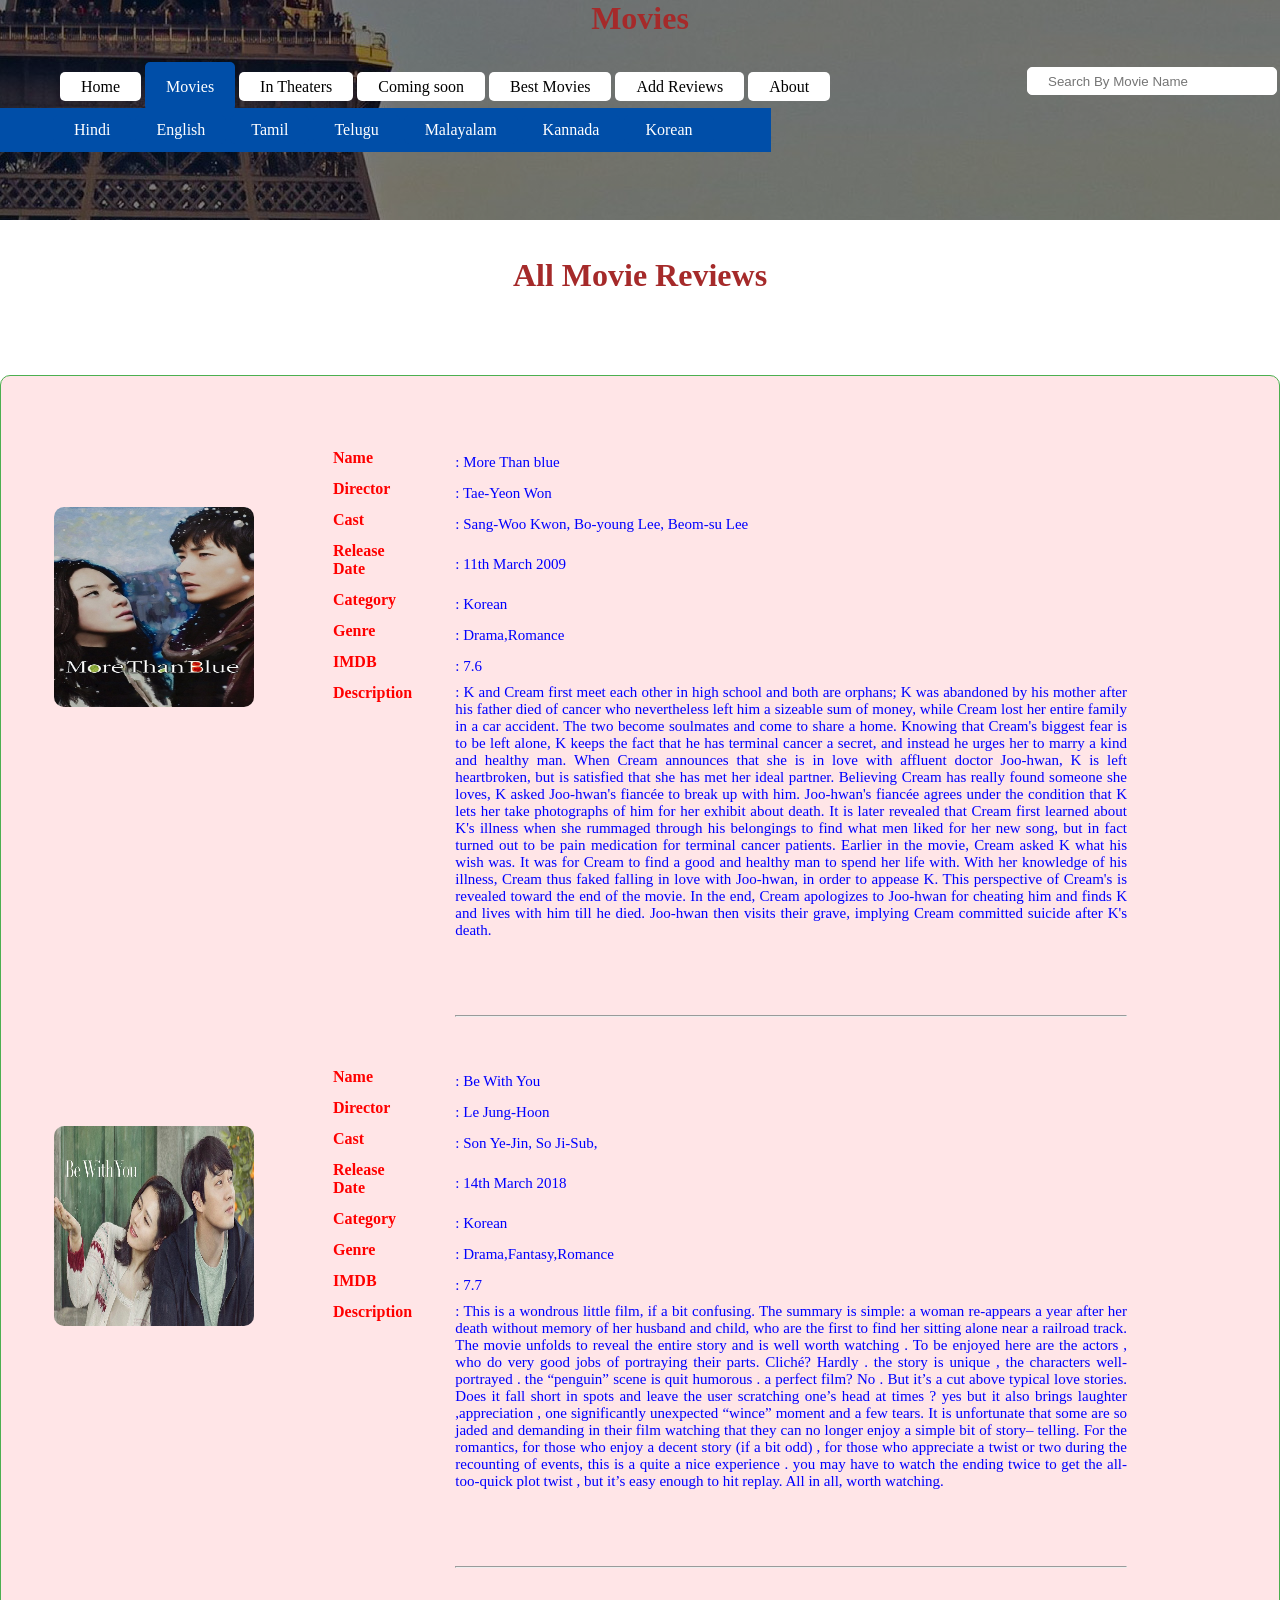
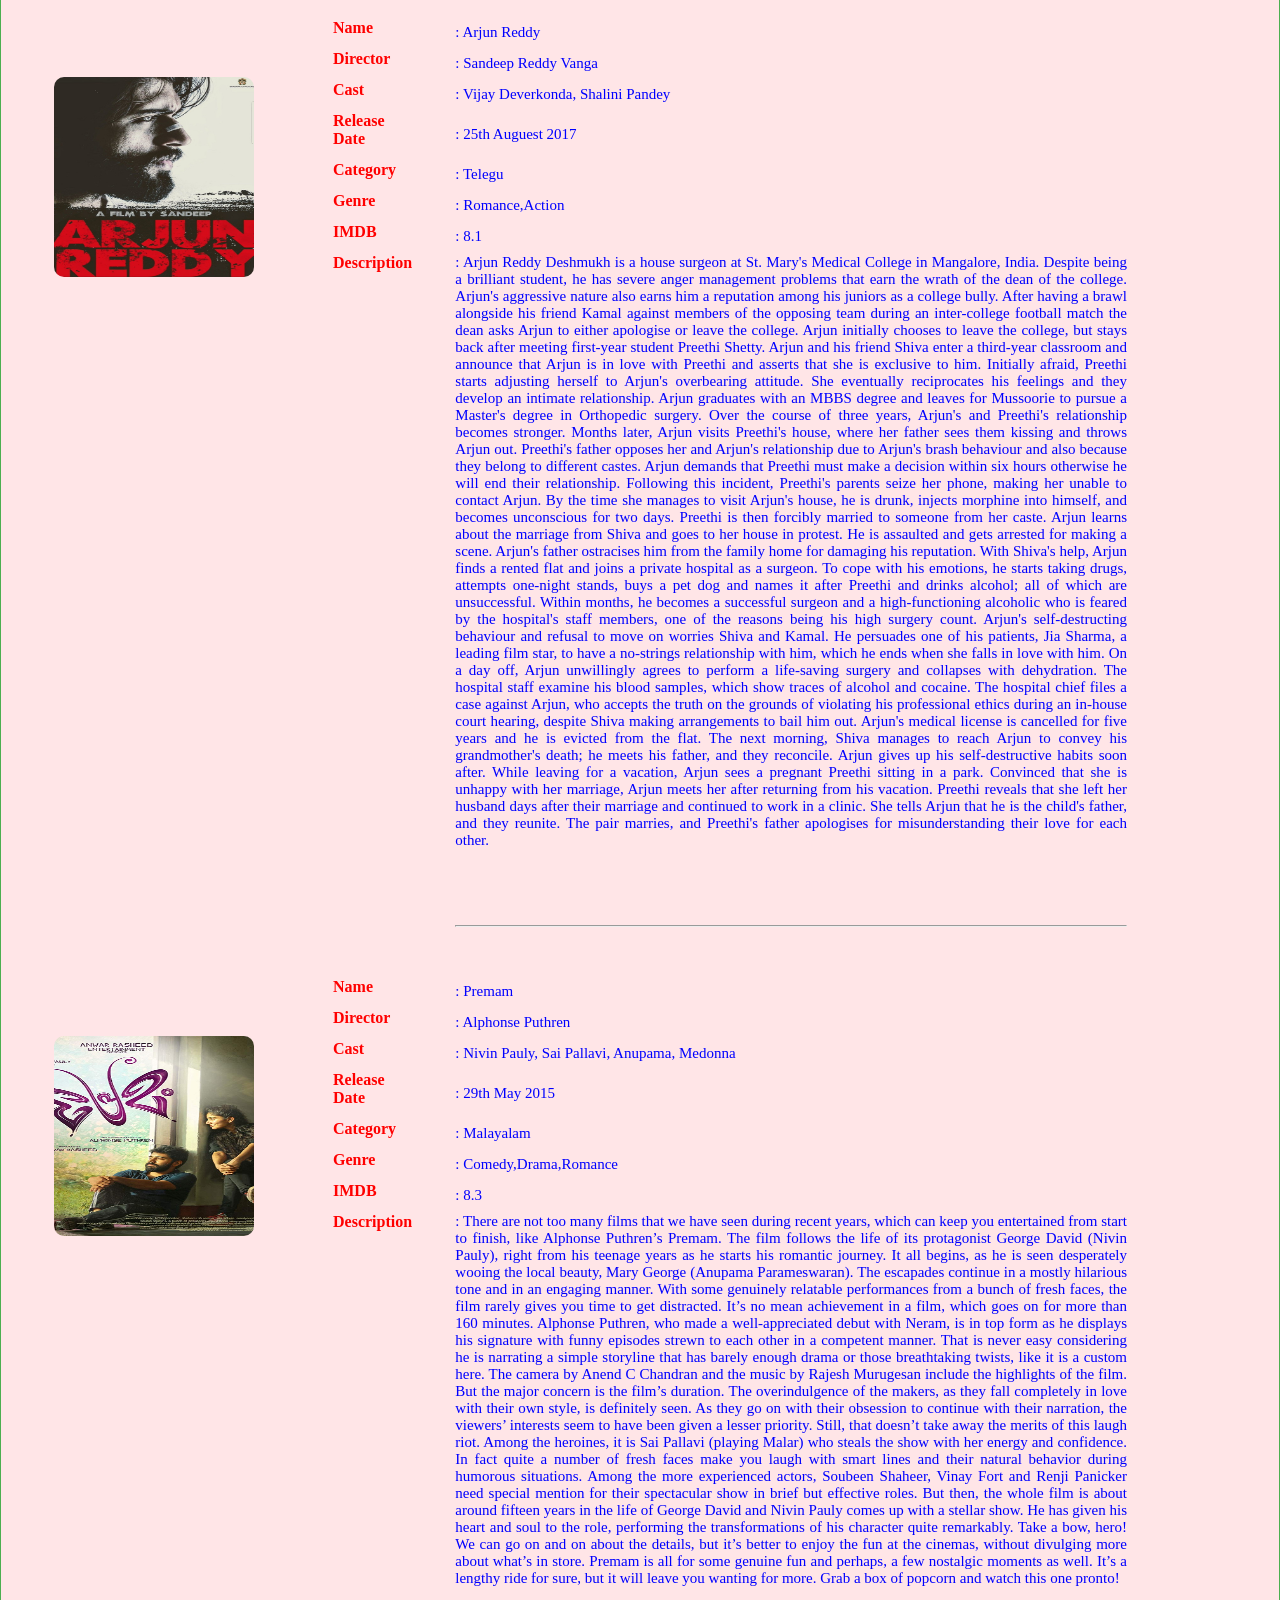
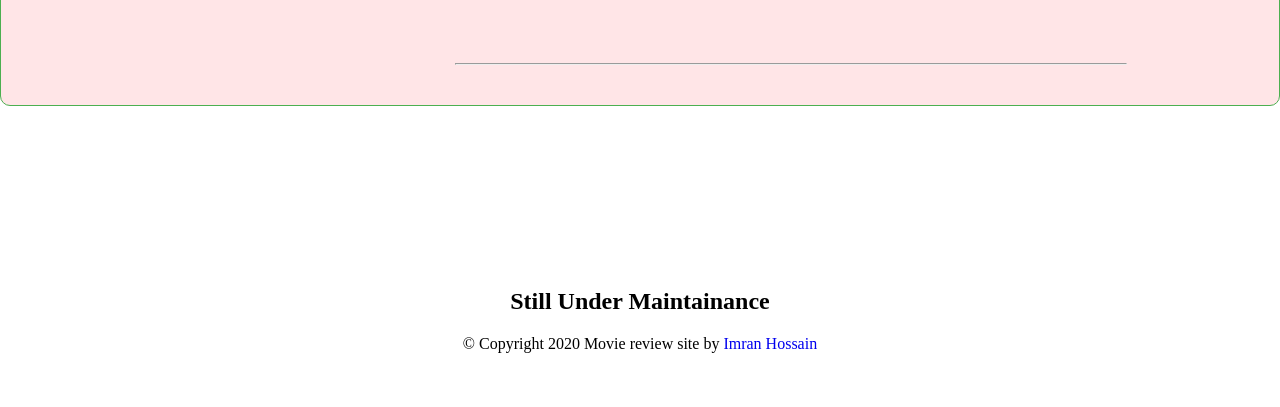
<file: index.html>
<html>

	<title>Movies</title>
	
	<head>
		<link rel="stylesheet" type="text/css" href="CSSS/movie.css">
		<link rel="stylesheet" type="text/css" href="CSSS/commonCategory.css">
		<meta name="viewport" content="width=device-width, initial-scale=1.0">
		
		
		<script>
			function search()
			{
				var xhttp = new XMLHttpRequest();
				
				
				
				xhttp.onreadystatechange=function()
				{
					if(xhttp.readyState == 4 && xhttp.status == 200)
					{
						
						searchF(this);
					}
				};
				xhttp.open("GET","cd_catalog.xml",true);
				xhttp.send();
			}
			function searchF(xml){
			
				  var i, txtValue;
				  var table="";
				  var table2="";
				  var str;
				  var count=0;
				  
				  var xmlDoc = xml.responseXML;
				  var key = document.getElementById('searchTF');
				  var filter = key.value.toUpperCase();
				  
				  var x = xmlDoc.getElementsByTagName("movieInfo");
				  for (i = x.length-1; i >=0; i--) {
				  
				  
				  str = x[i].getElementsByTagName("name")[0];
				  txtValue = str.textContent || str.innerText;
				  if(txtValue.toUpperCase().indexOf(filter) > -1){ 
					/*table2 += "<tr><td>" +
						txtValue +
						
						
						"</td></tr>";*/
									    
					Name=x[i].getElementsByTagName("name")[0].childNodes[0].nodeValue;
					if(Name == txtValue)
					{
					Image=x[i].getElementsByTagName('image')[0].childNodes[0].nodeValue;
					table += "<tr><td class='images'>" +
					"<a href='#'><img width='200' height='200'  src='"+Image+"'></a>" +
					"</td><td>" +
					
					"<br> <br>"+
					 "<tr><td class='name'>Name</td><td class='disname'> : " +
					 Name +
					"</td></tr><tr><td class='name'>Director</td><td class='disname'> : " +
					x[i].getElementsByTagName("Dname")[0].childNodes[0].nodeValue +
					"</td></tr><tr><td class='name'>Cast</td><td class='disname'> : " + 
					x[i].getElementsByTagName("cast")[0].childNodes[0].nodeValue +
					"</td></tr><tr><td class='name'> Release Date</td><td class='disname'> : " +
					x[i].getElementsByTagName("releaseDate")[0].childNodes[0].nodeValue +
					"</td></tr><tr><td class='name'>Category</td><td class='disname'> : " +
					x[i].getElementsByTagName("category")[0].childNodes[0].nodeValue +
					"</td></tr><tr><td class='name'>Genre</td><td class='disname'> : " +
					x[i].getElementsByTagName("genre")[0].childNodes[0].nodeValue +
					"</td></tr><tr><td class='name'>IMDB</td><td class='disname'> : " +
					x[i].getElementsByTagName("imdb")[0].childNodes[0].nodeValue +
					"</td></tr><tr><td valign='top' class='name'>Description</td><td class='disname'> : " +
					x[i].getElementsByTagName("description")[0].childNodes[0].nodeValue +
					"<br> <br> <br> <br> <br> <hr>"+
					"</td></tr></td></tr> ";
					
					
					}
					count-=1;
					}
					else{
					   count+=1;
					}
				  
					
				  }
				   if(count== x.length){
					   table += "<tr><td>" +
						"<center><h2>Sorry,No Movie Found<h2></center>" +
						
						
						"</td></tr>";
					  }
				 
				  document.getElementById("demo2").innerHTML = table;
				  document.getElementById("result").innerHTML = table2;
			
			
	
				
				}
			
			
			
			
		</script>
	
		
		
	</head>
	
	
	
	
	
	<body>
		<header>
		
		<form>
		
			<center>
			<h1>Movies</h1>
			</center>
						
						<div class="button">
							<ul>
							
								<li class="inactive"><a href="index.html">Home</a></li>
								<li class="active"><a href="movies.html">Movies</a></li>
								
								<li class="inactive"><a href="intheater.html">In Theaters</a></li>
								<li class="inactive"><a href="comingsoon.html">Coming soon</a></li>
								<li class="inactive"><a href="bestmovie.html">Best Movies</a></li>
								<li  class="inactive"><a href="addreview.html">Add Reviews</a></li>
								<li  class="inactive"><a href="about.html">About</a></li>
							</ul>
						</div>
						
				<div class="tabpos">
							<table bgcolor="#004EA8">
								<tr>
									<td width="765px">
										<div>
											<ul class="cat">
												<li class="H"><a href="#">Hindi</a></li>
												<li class="H"><a href="#">English</a></li>
												<li class="H"><a href="#">Tamil</a></li>
												<li class="H"><a href="#">Telugu</a></li>
												<li class="H"><a href="#">Malayalam</a></li>
												<li class="H"><a href="#">Kannada</a></li>
												<li class="H"><a href="#">Korean</a></li>
												
												
												
											</ul>
											
										</div>
									</td>
								</tr>
							</table>
						</div>				
				
				
						
						
				
				
		
		
		
		
		<center style="margin-top:220px;">
					<h1>All Movie Reviews</h1>
		</center>
					
			
		
		<center><table id="demo"> <table class="point" id="demo2"></table> </table></center>

		<script>
				function loadXMLDoc() {
				  var xmlhttp = new XMLHttpRequest();
				  xmlhttp.onreadystatechange = function() {
					if (this.readyState == 4 && this.status == 200) {
					  myFunction(this);
					}
				  };
				  xmlhttp.open("GET", "cd_catalog.xml", true);
				  xmlhttp.send();
				}
				function myFunction(xml) {
				  var i;
				  var xmlDoc = xml.responseXML;
				  var table="";
				  var table2="";
				  var x = xmlDoc.getElementsByTagName("movieInfo");
				  var Image;
				  var Name;
				   for (i = x.length-1; i >=0; i--) { 
					Image=x[i].getElementsByTagName('image')[0].childNodes[0].nodeValue;
					Name=x[i].getElementsByTagName("name")[0].childNodes[0].nodeValue;
					
					table2 += "<tr><td class='images'>" +
					"<a href='#'><img width='200' height='200'  src='"+Image+"'></a>" +
					"</td><td>" +
					 
					"<br> <br>"+
					 "<tr><td class='name'>Name</td><td class='disname'> : " +
					 Name +
					"</td></tr><tr><td class='name'>Director</td><td class='disname'> : " +
					x[i].getElementsByTagName("Dname")[0].childNodes[0].nodeValue +
					"</td></tr><tr><td class='name'>Cast</td><td class='disname'> : " + 
					x[i].getElementsByTagName("cast")[0].childNodes[0].nodeValue +
					"</td></tr><tr><td class='name'> Release Date</td><td class='disname'> : " +
					x[i].getElementsByTagName("releaseDate")[0].childNodes[0].nodeValue +
					"</td></tr><tr><td class='name'>Category</td><td class='disname'> : " +
					x[i].getElementsByTagName("category")[0].childNodes[0].nodeValue +
					"</td></tr><tr><td class='name'>Genre</td><td class='disname'> : " +
					x[i].getElementsByTagName("genre")[0].childNodes[0].nodeValue +
					"</td></tr><tr><td class='name'>IMDB</td><td class='disname'> : " +
					x[i].getElementsByTagName("imdb")[0].childNodes[0].nodeValue +
					"</td></tr><tr><td valign='top' class='name'>Description</td><td class='disname'> : " +
					x[i].getElementsByTagName("description")[0].childNodes[0].nodeValue +
					"<br> <br> <br> <br> <br> <hr>"+
					"</td></tr></td></tr> ";
					
					
					
				  }
				  document.getElementById("demo").innerHTML = table;
				  document.getElementById("demo2").innerHTML = table2;
				  
				  
				}
			window.onload = loadXMLDoc();
		</script>
					
			<div class="search">
		<input type='text' class="search-text" onkeyup='search()' autocomplete='off' name='searchTF' id='searchTF' placeholder='Search By Movie Name'>
		
		</div>	
	
		<br>
		
			<table class="movies" id="result"> </table>		
		
		
		
		<br> <br> <br> <br> <br> <br> <br> <br>
		<center><h2>Still Under Maintainance</h2></center>
			
		
		</form>
		<center>&copy; Copyright 2020 Movie review site by <a href="https://www.facebook.com/imranalwayz/" target="_blank" style="text-decoration: none;">Imran Hossain</a></center>
		<br> <br> <br>
		</header>
	</body>



</html>
</file>
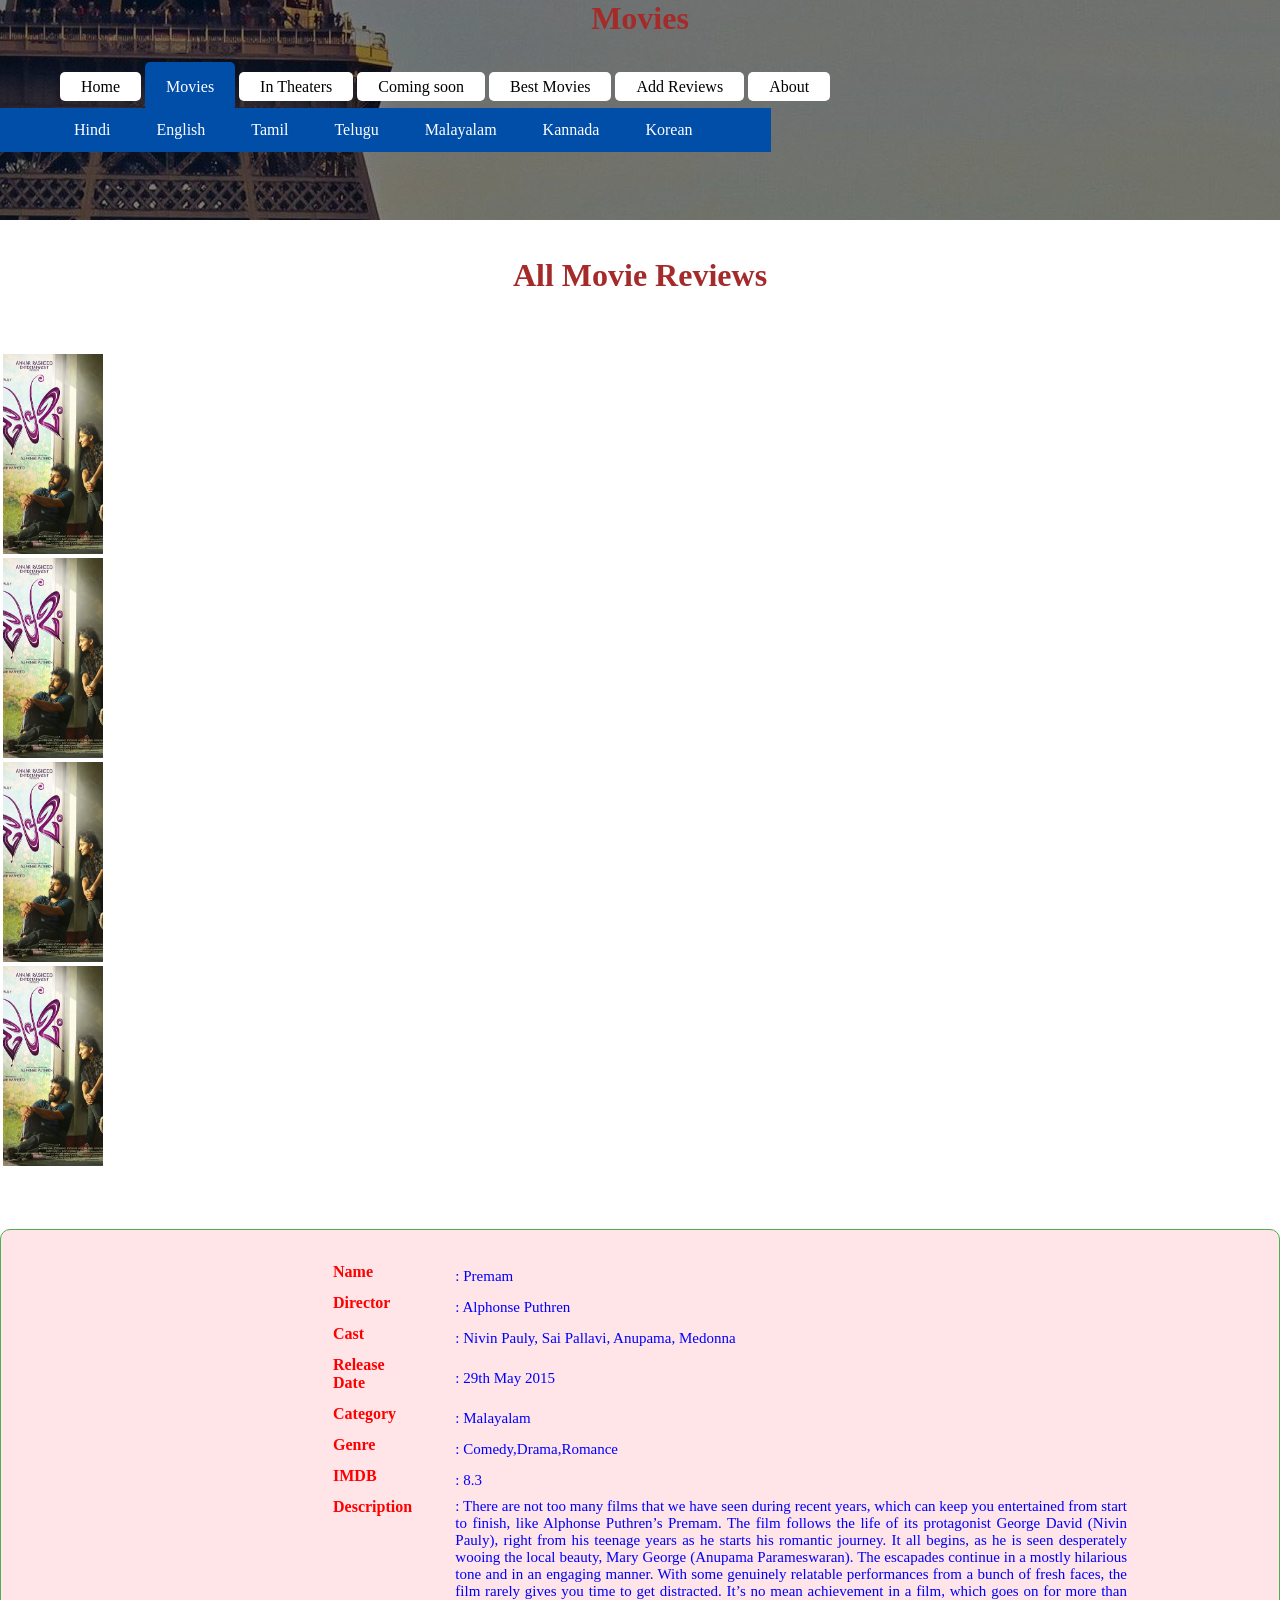
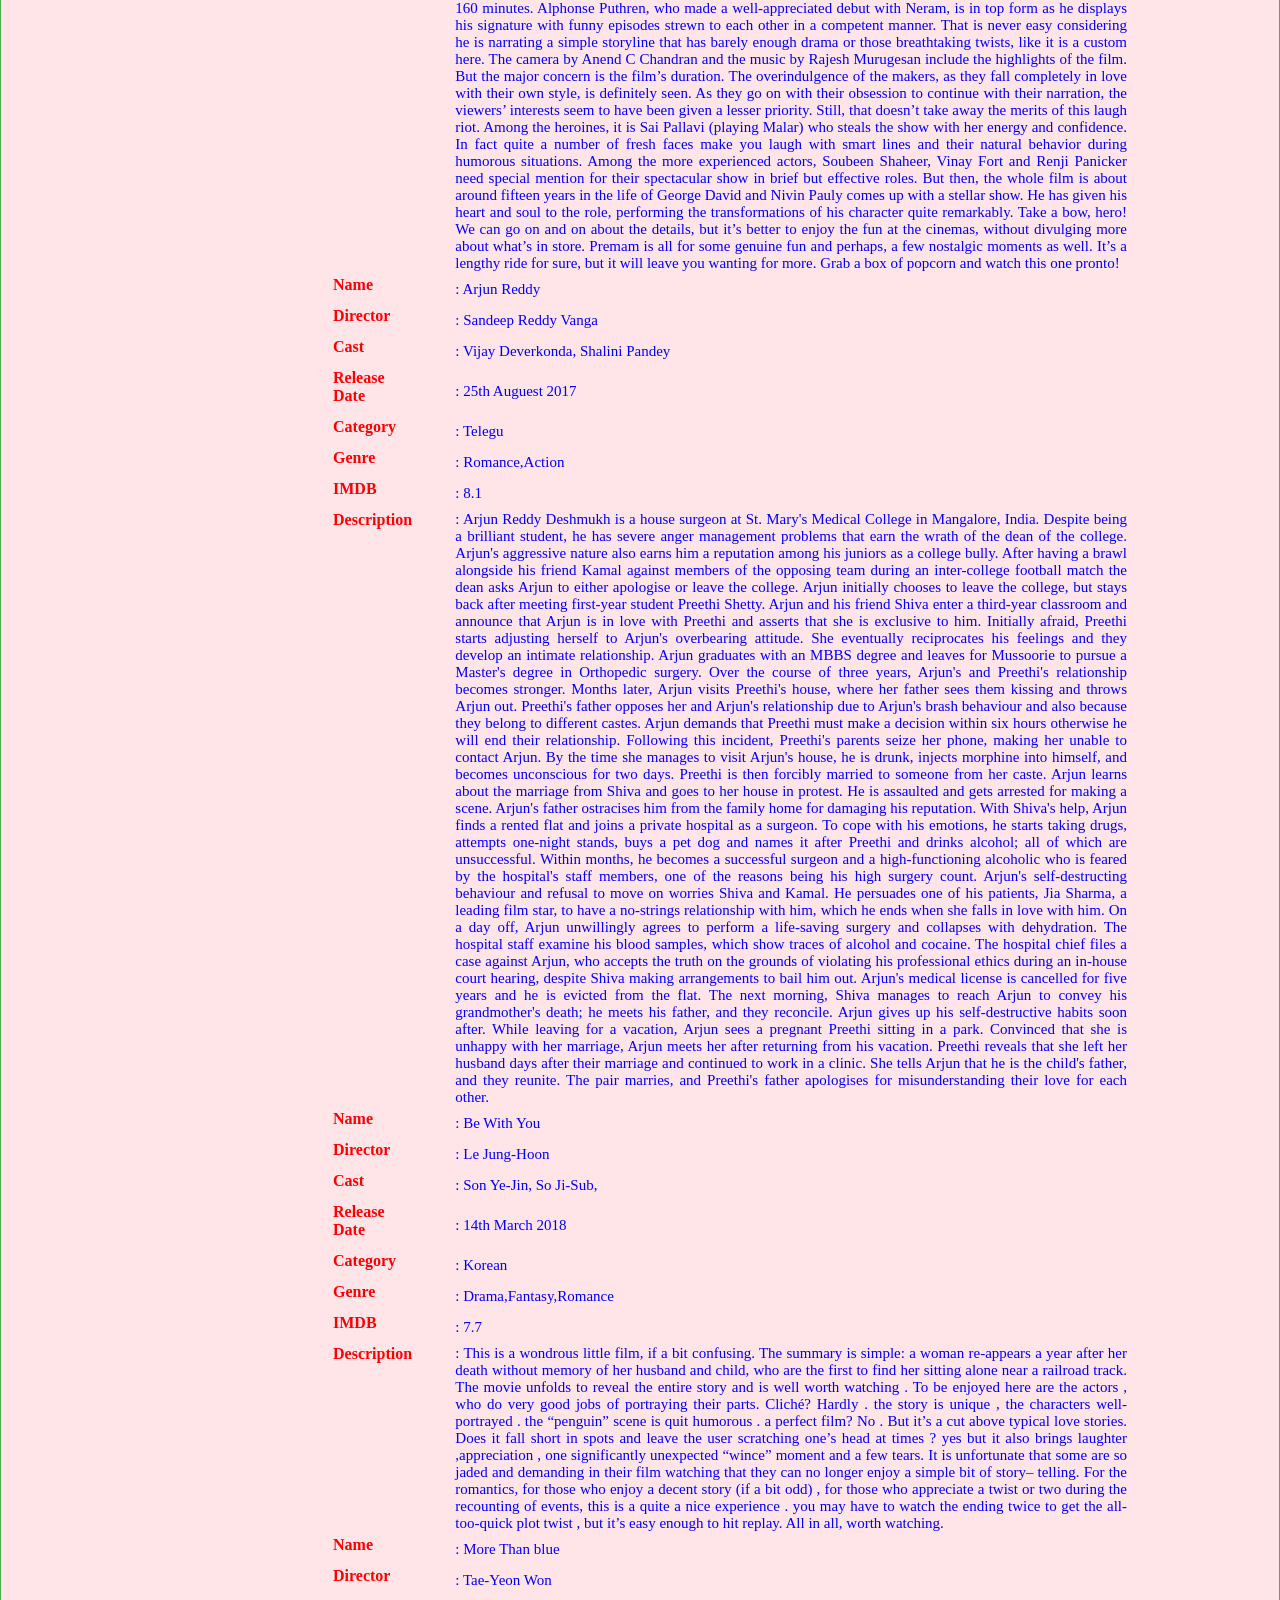
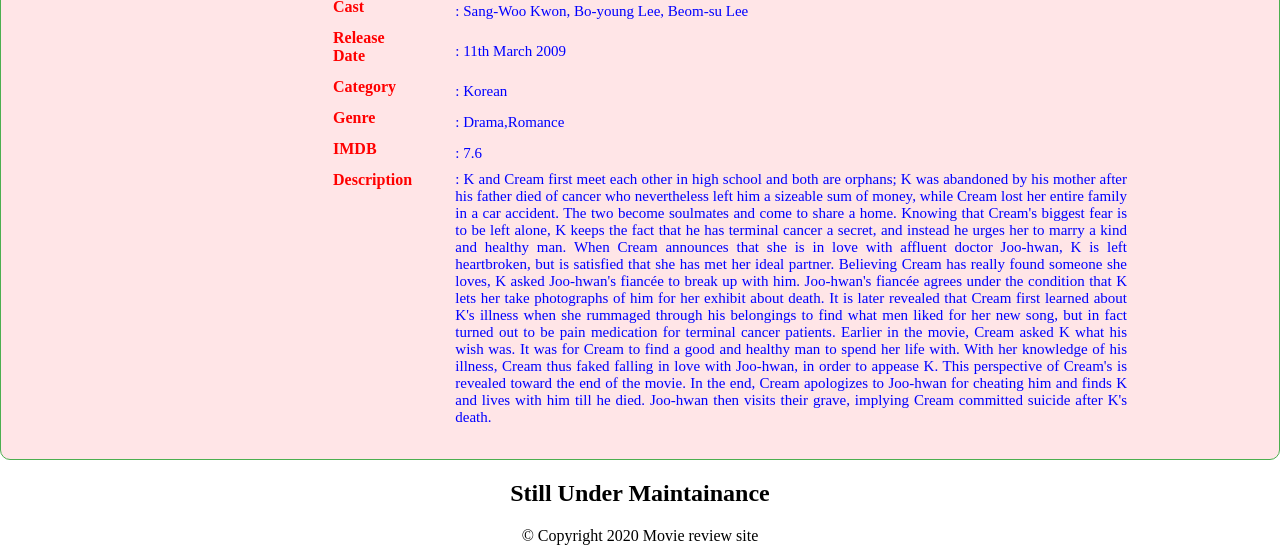
<file: movies.html>
<html>

	<title>Movies</title>
	
	<head>
		<link rel="stylesheet" type="text/css" href="CSSS/movie.css">
		
		<link rel="stylesheet" type="text/css" href="CSSS/commonCategory.css">
		<meta name="viewport" content="width=device-width, initial-scale=1.0">
	</head>
	
	
	
	
	
	<body>
		<header>
		
		<form>
		
			<center>
			<h1>Movies</h1>
			</center>
						
						<div class="button">
							<ul>
							
								<li class="inactive"><a href="index.html">Home</a></li>
								<li class="active"><a href="movies.html">Movies</a></li>
								
								<li class="inactive"><a href="intheater.html">In Theaters</a></li>
								<li class="inactive"><a href="comingsoon.html">Coming soon</a></li>
								<li class="inactive"><a href="bestmovie.html">Best Movies</a></li>
								<li  class="inactive"><a href="addreview.html">Add Reviews</a></li>
								<li  class="inactive"><a href="about.html">About</a></li>
							</ul>
						</div>
						
				<div class="tabpos">
							<table bgcolor="#004EA8">
								<tr>
									<td width="765px">
										<div>
											<ul class="cat">
												<li class="H"><a href="#">Hindi</a></li>
												<li class="H"><a href="#">English</a></li>
												<li class="H"><a href="#">Tamil</a></li>
												<li class="H"><a href="#">Telugu</a></li>
												<li class="H"><a href="#">Malayalam</a></li>
												<li class="H"><a href="#">Kannada</a></li>
												<li class="H"><a href="#">Korean</a></li>
												
												
												
											</ul>
											
										</div>
									</td>
								</tr>
							</table>
						</div>				
				
				
						
						
				
				
		
		
		
		
		<center style="margin-top:220px;">
					<h1>All Movie Reviews</h1>
		</center>
					
			
		<br><br>
		<table id="demo"><table class="point" id="demo2"></table> </table>

		<script>
				function loadXMLDoc() {
				  var xmlhttp = new XMLHttpRequest();
				  xmlhttp.onreadystatechange = function() {
					if (this.readyState == 4 && this.status == 200) {
					  myFunction(this);
					}
				  };
				  xmlhttp.open("GET", "cd_catalog.xml", true);
				  xmlhttp.send();
				}
				function myFunction(xml) {
				  var i;
				  var xmlDoc = xml.responseXML;
				  var table="";
				  var table2="";
				  var x = xmlDoc.getElementsByTagName("movieInfo");
				  var Image
				  for (i = 0; i <x.length; i++) { 
					
					
					table += "<tr><td>" +
					"<img width='100px' height='200px'  src='Photo/premam.jpg'/>" +
					"</td><td>" ;
					
					
					table2 += "<tr><td class='name'>Name</td><td class='disname'> : " +
					x[i].getElementsByTagName("name")[0].childNodes[0].nodeValue +
					"</td></tr><tr><td class='name'>Director</td><td class='disname'> : " +
					x[i].getElementsByTagName("Dname")[0].childNodes[0].nodeValue +
					"</td></tr><tr><td class='name'>Cast</td><td class='disname'> : " + 
					x[i].getElementsByTagName("cast")[0].childNodes[0].nodeValue +
					"</td></tr><tr><td class='name'> Release Date</td><td class='disname'> : " +
					x[i].getElementsByTagName("releaseDate")[0].childNodes[0].nodeValue +
					"</td></tr><tr><td class='name'>Category</td><td class='disname'> : " +
					x[i].getElementsByTagName("category")[0].childNodes[0].nodeValue +
					"</td></tr><tr><td class='name'>Genre</td><td class='disname'> : " +
					x[i].getElementsByTagName("genre")[0].childNodes[0].nodeValue +
					"</td></tr><tr><td class='name'>IMDB</td><td class='disname'> : " +
					x[i].getElementsByTagName("imdb")[0].childNodes[0].nodeValue +
					"</td></tr><tr><td valign='top' class='name'>Description</td><td class='disname'> : " +
					x[i].getElementsByTagName("description")[0].childNodes[0].nodeValue +
					"</td></tr></td></tr>";
					
					
					
				  }
				  document.getElementById("demo").innerHTML = table;
				  document.getElementById("demo2").innerHTML = table2;
				  
				}
			window.onload = loadXMLDoc();
		</script>
					
					
		
		
		
		
		<center><h2>Still Under Maintainance</h2></center>
		

		</form>
		<center>&copy; Copyright 2020 Movie review site</center>
		</header>
	</body>



</html>
</file>
<file: CSSS/movie.css>
body{
	margin:0;
	
}

header{
	background-image:linear-gradient(rgba(0,0,0,0.5),rgba(0,0,0,0.5)),url(../Photo/cover5.jpg);

	height:220px;
	width: 100%;
	
	
	
}
.point td.name{
	color:red;
	font-family: Consolas;
	font-weight:bold;
	padding-right:40px;
	padding-left:300px;
	padding-bottom:10px;
	
}
.point td.disname{
	color:blue;
	font-family:Verdana;
	font-size:15px;
	padding-right:120px;
	text-align: justify;
	text-justify: inter-word;
	
	
}

h1{
	color:brown;
	font-family:Century Gothic;
	
}
p{
	color:brown;
	margin-left:80px;
	font-family:consolas;
	
}
.point{
	margin-top:60px;
	
	padding:30px;
	width:100%;
	
	background: rgba(255,0,25,.1);
	border: 1px solid #4CAF50;
    	border-radius: 10px;
	
	
}
td.images img{
	margin-top:180px;
	left:12%;
	position:absolute;
	transform:translate(-50%, -50%);
	border-radius:10px;
	
	
}


.pr{
	font-family:century gothic;
	font-weight:bold;
	color:white;
}



ul{
	float:left;
	list-style-type: none;
	margin:20px;
}
ul.cat{
	float:left;
	list-style-type: none;
	margin:10px;
	width:100%;
	
	
}

ul li{
	display:inline-block;
}
.button ul li a{
	text-decoration: none;
	font-family:consolas;
	color:white;
	padding:5px 20px;
	border:1px solid transparent;
	transition: .8s ease;
	background-color:white;
	color:black;
	border-radius:5px;
}


.button{
	max-width: 1500px;
	
	margin:auto;
}
.reviews{
	margin-top:30px;
}




.movies {
  position: absolute;
  font-family: "Trebuchet MS", Arial, Helvetica, sans-serif;
  border-collapse: collapse;
  width: 18%;
  top:12%;
  left:82%;
  overflow:hidden;
  overflow-y: auto;
  height: 300px;
  display:block;
   
}

.movies td {
  border: 1px solid #ddd;
  padding: 8px;
  padding-right:65px;
}

.movies tr td:nth-child(even){background-color: #f2f2f2;}


.movies tr:hover {background-color: #ddd;}

.movies tr {
  padding-top: 12px;
  padding-bottom: 12px;
  text-align: left;
  background-color: #4CAF50;
  color: white;
}
</file>
<file: CSSS/commonCategory.css>
ul li.active a{
	background-color: #004EA8;
	color:white;
	padding:15px 20px;
	border:1px solid transparent;
	
	
	
}

ul li.inactive a:hover{
	background-color: tomato;
	color:white;
}

ul li.H a{
	
	background-color: #004EA8;
	color:white;
	border-radius:5px;
	
}

ul li.H a:hover{
	background-color: white;
	color:black;
}



.search{
	position:absolute;
	top:9%;
	left:90%;
	transform:translate(-50%,-50%);

}
.search-text{
    
    height:28px;
	width:250px;
	border:1px solid white;
	padding:10px 20px;
	
	border-radius:5px;
	
}
.search-btn{
	position:absolute;
	top:30%;
	left:89%;
	padding-top:5px;
	padding-bottom:4.8px;
	transform:translate(-50%,-30%);
	background-color:#1876F2;
	color:white;
	border-color:#1876F2;
	
}


.welcome{
	font-family:consolas;
	position: absolute;
	top:4.5%;
	left:90%;
	transform: translate(-50%,-50%);
	color:#fff;
}
.logout{
	
	position: absolute;
	top:4.6%;
	left:97%;
	transform: translate(-50%,-50%);
	
}

#loghov{
	color:#0cfa00;
}
#loghov:hover{
	color:#ff6b0f;
}
#user{
	color:#0cfa00;
}
#user:hover{
	color:#ff6b0f;
}

.tabpos table {
	position: absolute;
	margin-top:50px;
	margin-right:290px;
	background-color:#004EA8;
	
	
	
}
ul li a{
	text-decoration: none;
	font-family:consolas;
	color:white;
	padding:5px 20px;
	border:1px solid transparent;
	transition: .8s ease;
	
}
</file>
